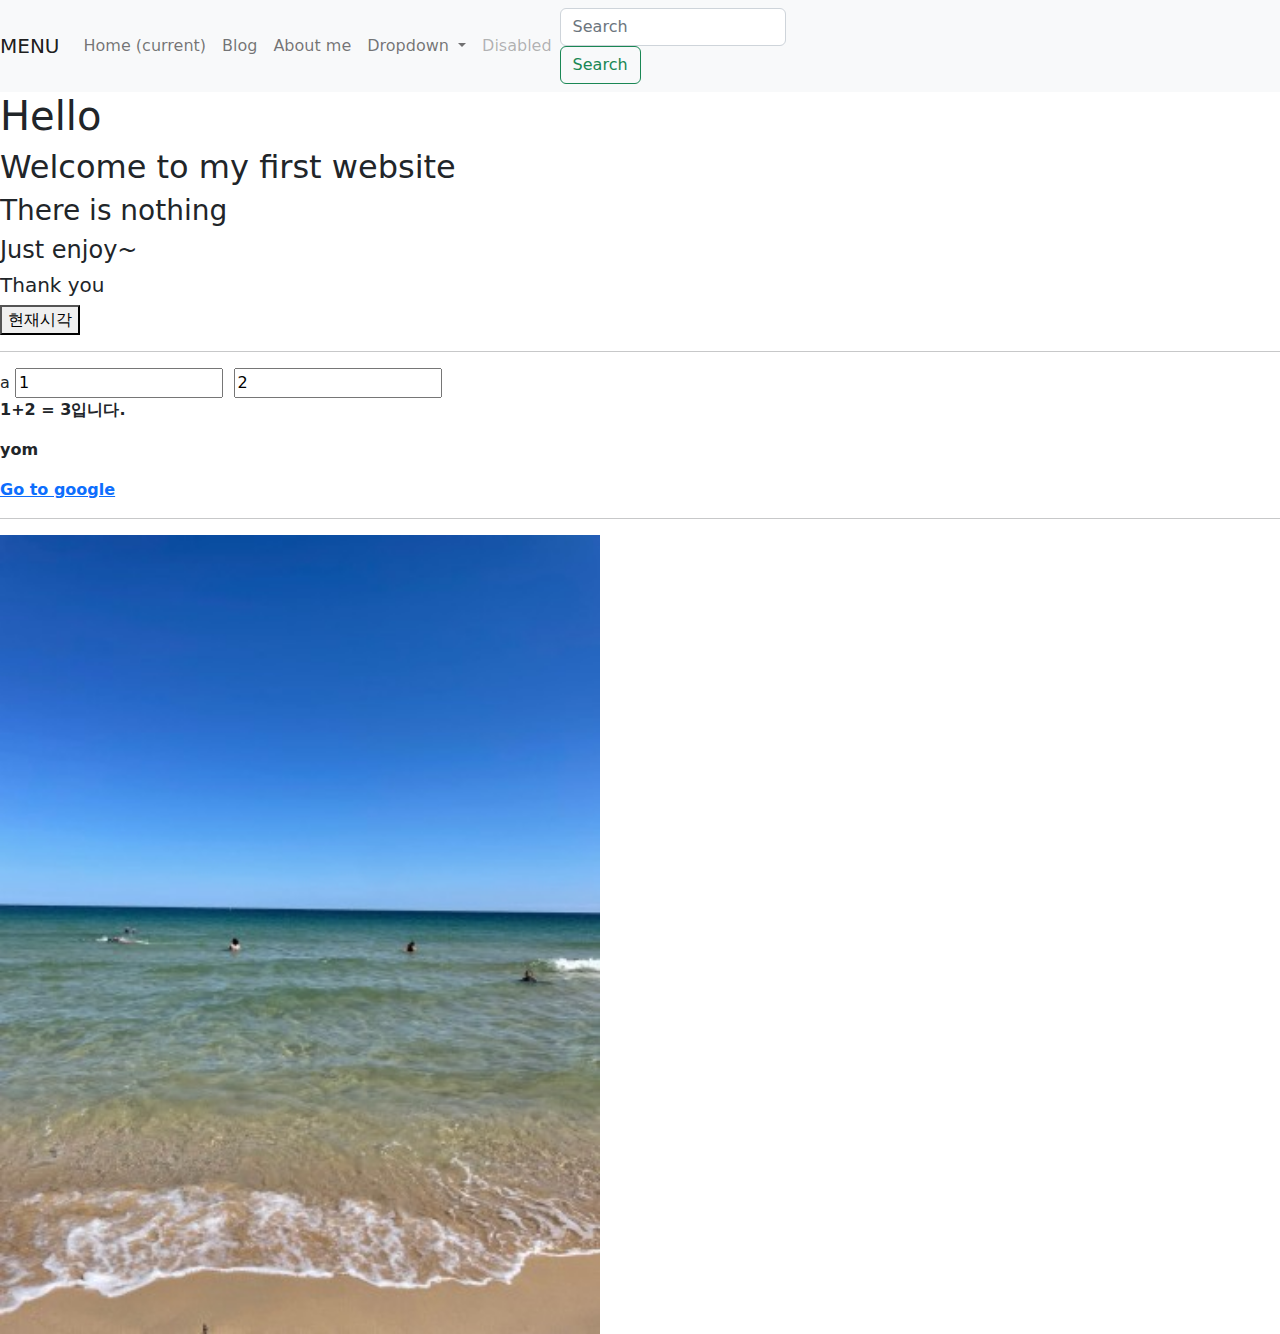
<file: index.html>
<!DOCTYPE html>
<html> 
    <head>  
        <title>Kwon Oyun's website</title>
        <link href ="./bootstrap4/css/bootstrap.min.css" rel="stylesheet" type="text/css">
        
        <script type="text/javascript"src = "add_two_numbers.js"></script>
        <script type="text/javascript"src = "what_time_is_it.js"></script>
        <script src="https://cdn.jsdelivr.net/npm/@popperjs/core@2.11.6/dist/umd/popper.min.js" integrity="sha384-oBqDVmMz9ATKxIep9tiCxS/Z9fNfEXiDAYTujMAeBAsjFuCZSmKbSSUnQlmh/jp3" crossorigin="anonymous"></script>
        <script src="https://cdn.jsdelivr.net/npm/bootstrap@5.2.1/dist/js/bootstrap.min.js" integrity="sha384-7VPbUDkoPSGFnVtYi0QogXtr74QeVeeIs99Qfg5YCF+TidwNdjvaKZX19NZ/e6oz" crossorigin="anonymous"></script>     
    </head>
    <body>
        <nav class="navbar navbar-expand-lg navbar-light bg-light">
            <a class="navbar-brand" href="./index.html">MENU</a>
            <button class="navbar-toggler" type="button" data-toggle="collapse" data-target="#navbarSupportedContent" aria-controls="navbarSupportedContent" aria-expanded="false" aria-label="Toggle navigation">
              <span class="navbar-toggler-icon"></span>
            </button>
          
            <div class="collapse navbar-collapse" id="navbarSupportedContent">
              <ul class="navbar-nav mr-auto">
                <li class="nav-item active">
                  <a class="nav-link" href="./index.html">Home <span class="sr-only">(current)</span></a>
                </li>
                <li class="nav-item">
                  <a class="nav-link" href="./blog_list.html">Blog</a>
                </li>
                <li class="nav-item">
                  <a class="nav-link" href="./about_me.html">About me</a>
                </li>
                <li class="nav-item dropdown">
                  <a class="nav-link dropdown-toggle" href="#" id="navbarDropdown" role="button" data-toggle="dropdown" aria-haspopup="true" aria-expanded="false">
                    Dropdown
                  </a>
                  <div class="dropdown-menu" aria-labelledby="navbarDropdown">
                    <a class="dropdown-item" href="#">Action</a>
                    <a class="dropdown-item" href="#">Another action</a>
                    <div class="dropdown-divider"></div>
                    <a class="dropdown-item" href="#">Something else here</a>
                  </div>
                </li>
                <li class="nav-item">
                  <a class="nav-link disabled" href="#" tabindex="-1" aria-disabled="true">Disabled</a>
                </li>
              </ul>
              <form class="form-inline my-2 my-lg-0">
                <input class="form-control mr-sm-2" type="search" placeholder="Search" aria-label="Search">
                <button class="btn btn-outline-success my-2 my-sm-0" type="submit">Search</button>
              </form>
            </div>
          </nav>
        <h1>Hello</h1>
        <h2>Welcome to my first website</h2>
        <h3>There is nothing</h3>
        <h4>Just enjoy~ </h4>
        <h5>Thank you</h5>

        <button onclick="whatTimeIsIt()">현재시각</button>
        <hr />

        <label for=" inputA">a</label>
        <input id="inputA" value=1 onkeyup="doSomething()">
        <label for=" inputB"><b></label>
        <input id="inputB" value=2 onkeyup="doSomething()">
        <p><span id="valueA">1</span>+<span id="valueB">2</span> = <span id="valuceC">3</span>입니다.</p>
        
        <p>yom</p>
        <a href="https://www.google.com">Go to google</a>
        <hr/>
        <img src="다운로드.jpg"width="600px">
    </body>
</html>
</file>
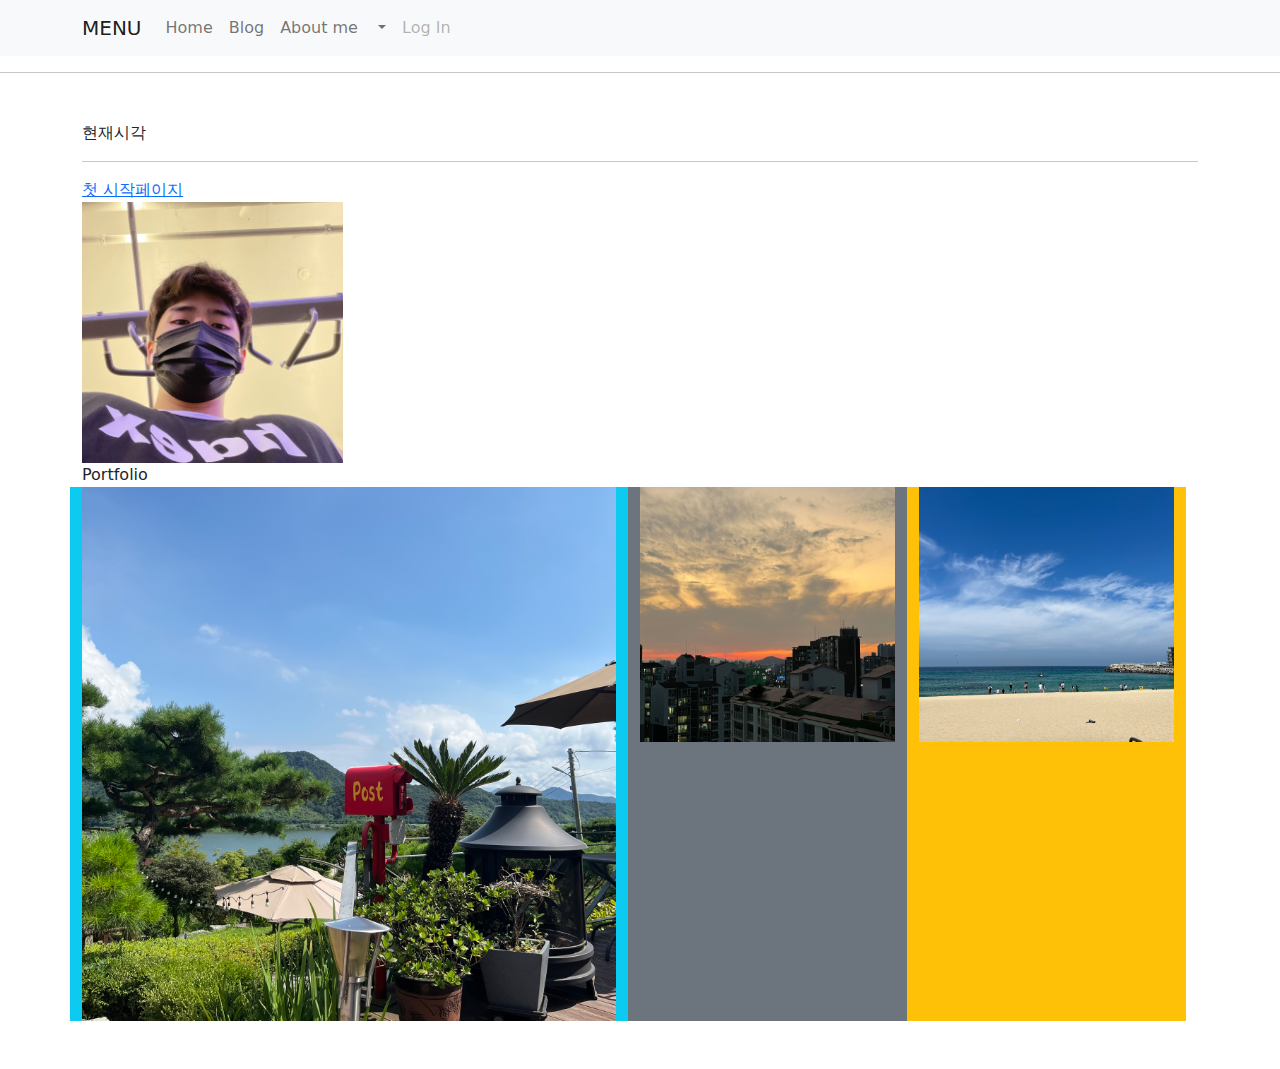
<file: about_me.html>
<!DOCTYPE html>
<html>
    <head>
        <title>Introduce</title>
        <link href ="./bootstrap4/css/bootstrap.min.css" rel="stylesheet" type="text/css">
        <script type="text/javascript"src = "what_time_is_it.js"></script>
        <script type="text/javascript"src = "add_two_numbers.js"></script>
        
        <script src="https://cdn.jsdelivr.net/npm/@popperjs/core@2.11.6/dist/umd/popper.min.js" integrity="sha384-oBqDVmMz9ATKxIep9tiCxS/Z9fNfEXiDAYTujMAeBAsjFuCZSmKbSSUnQlmh/jp3" crossorigin="anonymous"></script>
        <script src="https://cdn.jsdelivr.net/npm/bootstrap@5.2.1/dist/js/bootstrap.min.js" integrity="sha384-7VPbUDkoPSGFnVtYi0QogXtr74QeVeeIs99Qfg5YCF+TidwNdjvaKZX19NZ/e6oz" crossorigin="anonymous"></script>  
    
    </head>
        <body>
          <script src="https://code.jquery.com/jquery-3.5.1.slim.min.js" integrity="sha384-DfXdz2htPH0lsSSs5nCTpuj/zy4C+OGpamoFVy38MVBnE+IbbVYUew+OrCXaRkfj" crossorigin="anonymous"></script>
          <script src="https://cdn.jsdelivr.net/npm/popper.js@1.16.1/dist/umd/popper.min.js" integrity="sha384-9/reFTGAW83EW2RDu2S0VKaIzap3H66lZH81PoYlFhbGU+6BZp6G7niu735Sk7lN" crossorigin="anonymous"></script>
          <script src="https://cdn.jsdelivr.net/npm/bootstrap@4.5.3/dist/js/bootstrap.min.js" integrity="sha384-w1Q4orYjBQndcko6MimVbzY0tgp4pWB4lZ7lr30WKz0vr/aWKhXdBNmNb5D92v7s" crossorigin="anonymous"></script>
          <nav class="navbar navbar-expand-lg navbar-light bg-light ">
            <div class="container">
              <a class="navbar-brand" href="#">MENU</a>
            
            
            <button class="navbar-toggler" type="button" data-toggle="collapse" data-target="#navbarSupportedContent" aria-controls="navbarSupportedContent" aria-expanded="false" aria-label="Toggle navigation">
              <span class="navbar-toggler-icon"></span>
            </button>
            
            <div class="collapse navbar-collapse" id="navbarSupportedContent">
              <ul class="navbar-nav mr-auto">
                <li class="nav-item active">
                  <a class="nav-link" href="./index.html">Home <span class="sr-only"> </span></a>
                </li>
                <li class="nav-item">
                  <a class="nav-link" href="./blog_list.html">Blog</a>
                </li>
                <li class="nav-item">
                  <a class="nav-link" href="./about_me.html">About me</a>
                </li>
              </ul>
                <ul class="navbar-nav ml-auto">
                  <!-- ml auto 안되잖아 씨발련아 -->
                <li class="nav-item dropdown">
                  <a class="nav-link dropdown-toggle" href="#" id="navbarDropdown" role="button" data-toggle="dropdown" aria-haspopup="true" aria-expanded="false">
                  </a>
                  <div class="dropdown-menu" aria-labelledby="navbarDropdown">
                    <a class="dropdown-item" href="#">Action</a>
                    <a class="dropdown-item" href="#">Another action</a>
                    <div class="dropdown-divider">

                    </div>
                    <a class="dropdown-item" href="#">Something else here</a>
                  </div>
                </li>
                <li class="nav-item">
                  <a class="nav-link disabled" href="#" tabindex="-1" aria-disabled="true">Log In</a>
                </li>
                </ul>
            
          </div>
        </div>
          </nav>


        
          
          <hr />
          <div class="container my-5 ">
             <!-- ?? 왜 여기에?? -->
            <div class="row">
              <div class="col-9>
                <h1>About Me</h1>
                <h2>일산 사람.</h2>
                <p>HTML,JAVA,PYTHON?���� ��~</p>
                <button onclick="whatTimeIsIt()">현재시각</button>
                <hr /> 
                <!-- 줄 바꿈-->
                <a href="./index.html">첫 시작페이지</a>    
              </div>
            <div class="col-3">
              <img src="내 사진.jpg"class="img-fluid w-100">
            </div>
            <div class="row">
              <div class="col-12"
                <h2>Portfolio</h2>
              </div>
              <div class="col-sm col-lg-6 bg-info">
              
                <img src="./image/image_1.jpg" class="img-fluid">
              </div>
              <div class="col-sm col-lg-3 bg-secondary">
                <img src="./image/image_2.jpg" class="img-fluid">
              </div>
              <div class="col-sm col-lg-3 bg-warning">
                <img src="./image/image_3.jpg" class="img-fluid">
              </div>
            </div>
          </div>
          </div>
      </body>
      
</html>
</file>
